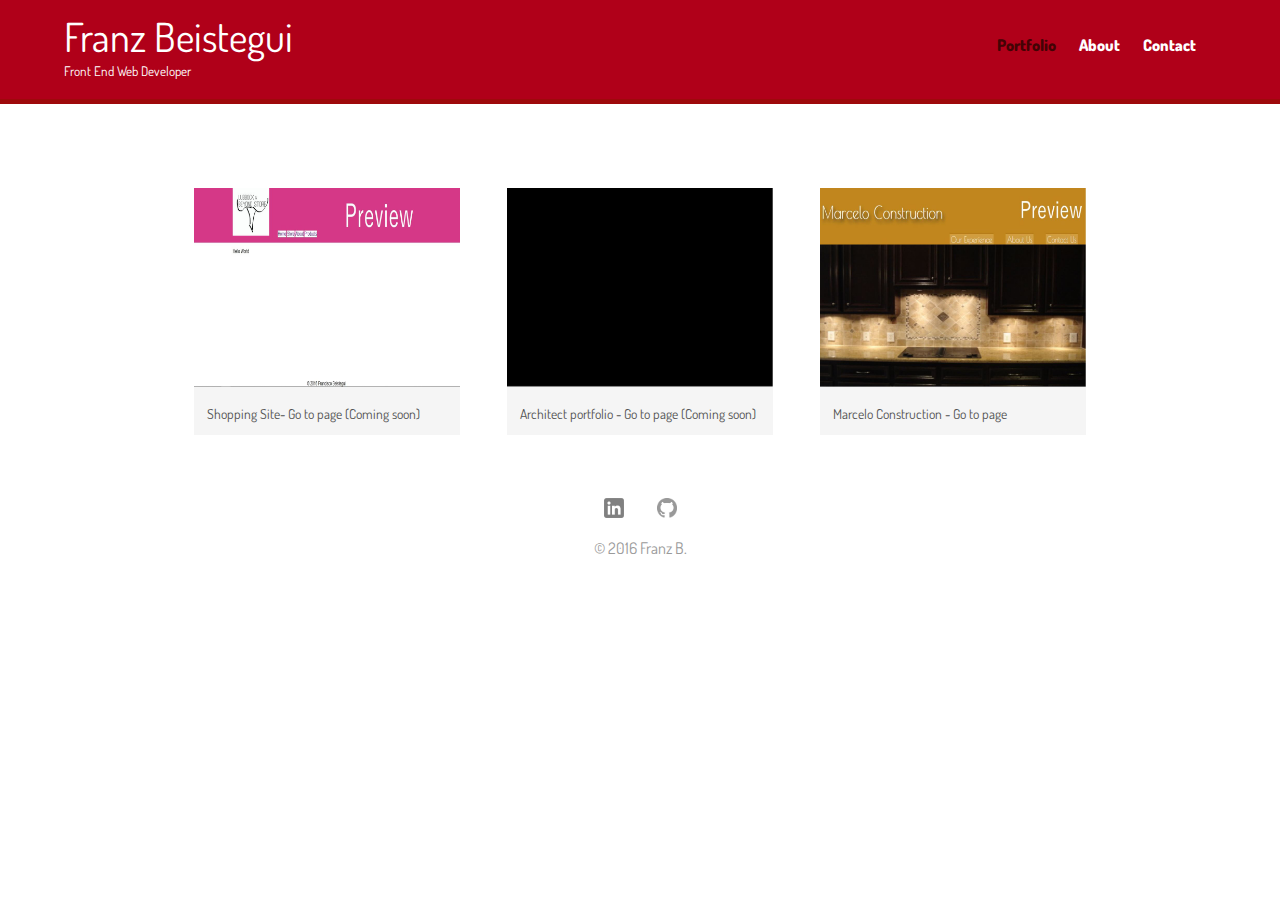
<file: index.html>
<!DOCTYPE html>
<html>
	<head>
		<meta charset="utf-8">
		<title> Francisco Beistegui | Front End Web Developer </title>
        <link rel="stylesheet" href="css/normalize.css">
        <link href='https://fonts.googleapis.com/css?family=Dosis' rel='stylesheet' type='text/css'>
        <link rel="stylesheet" href="css/main.css">
        <link rel="stylesheet" href="css/responsive.css">
        <meta name="viewport" content="width=device-width, initial-scale=1.0">

        
     
	</head>
	<body>
		<header>
        <a href="index.html" id="logo">
		<h1> Franz Beistegui </h1>
		<h2> Front End Web Developer </h2>
        </a>
        <nav>
        	<ul>
            	<li><a href="index.html" class="selected">Portfolio</a></li>
                <li><a href="about.html">About</a></li>
                <li><a href="contact.html">Contact</a></li>
            </ul>	
         </nav>
		</header>
			<div id="wrapper">
		
                <section>
                    <ul id="gallery"> 
                        <li>
                        <a href="img/shoppingpage.jpg">
                            <img src="img/shoppingpage.jpg" alt=""></a>
                            <a href="../ShoppingPage/index.html">
                            <p>Shopping Site- Go to page (Coming soon)</p></a>
                        </li>
                        
                        <li>
                        <a href="img/black.jpg">
                            <img src="img/black.jpg" alt=""></a>
                            <p>Architect portfolio - Go to page (Coming soon)</p>
                            
                        </li>
                        
                        <li>
                            <a href="img/marceloconstruction.jpg">
                            <img src="img/marceloconstruction.jpg" alt=""></a>
                            <a href="../MarceloConstruction/index.html">
                            <p>Marcelo Construction - Go to page </p>
                            </a>
                        
                            
                        </li>
                    
                        
                    </ul>
                </section>
            </div>
                <footer>
                    <a href="https://www.linkedin.com/in/franciscobeistegui?trk=nav_responsive_tab_profile"><img src="img/linkedin-wrap.png" alt="Linkedin Logo" class="social-icon"></a>

                    <a href=https://github.com/FranzB123><img src="img/github.jpg" alt="Github Logo" class="social-icon"></a>
                   
                    <p>&copy; 2016 Franz B.</p>
                </footer>
         
	</body>
</html>
</file>
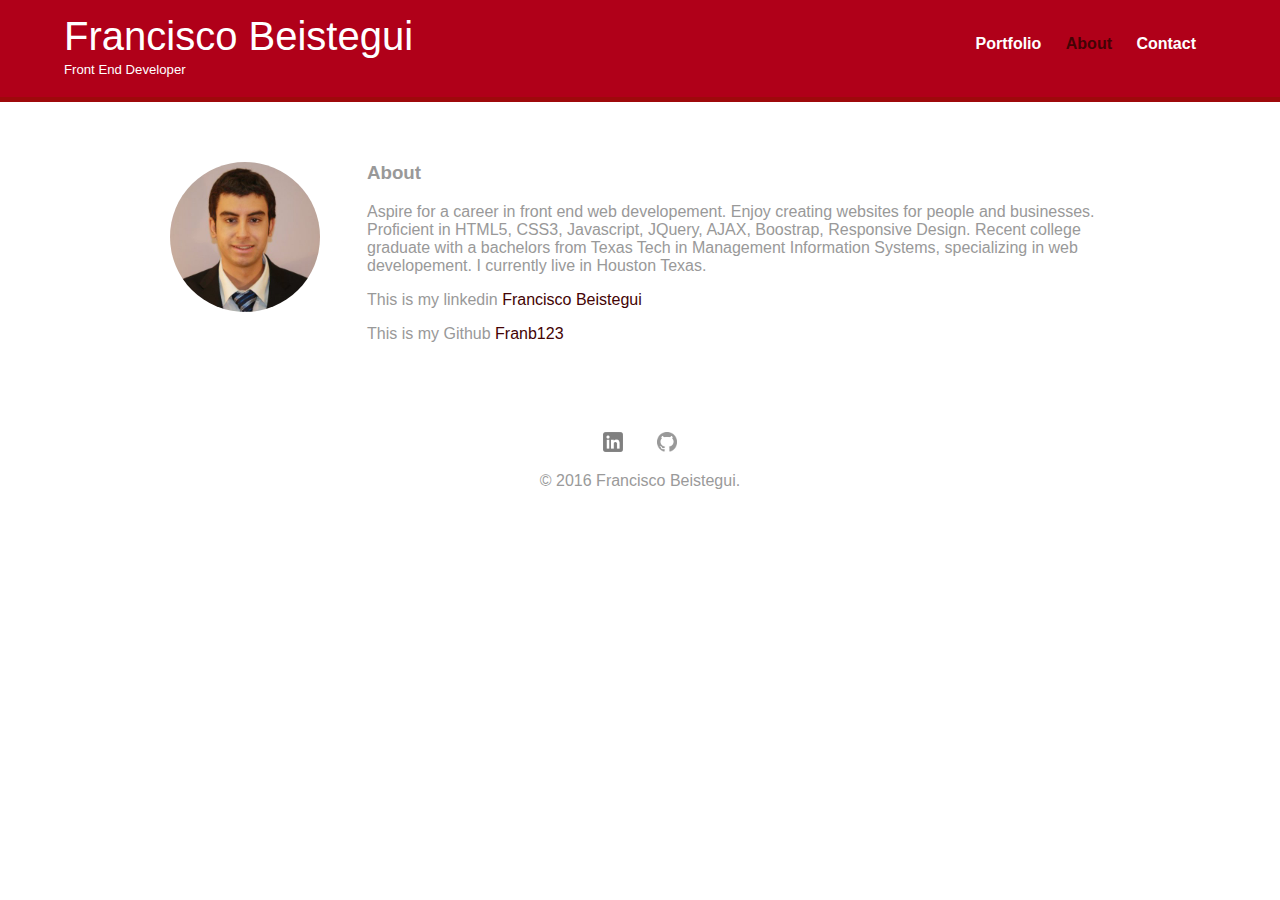
<file: about.html>
<!DOCTYPE html>
<html>
	<head>
		<meta charset="utf-8">
		<title> Francisco Beistegui | Front End Developer </title>
        <link rel="stylesheet" href="css/normalize.css">
        <link rel="stylesheet" type="text/css" href="https://fonts.googleapis.com/css?family=Changa+One|Open+Sans:400,700,700italic,400italic,800,800italic">
        <link rel="stylesheet" href="css/main.css">
        <link rel="stylesheet" href="css/responsive.css">
        <meta name="viewport" content="width=device-width, initial-scale=1.0">
        
     
	</head>
	<body>
		<header>
        <a href="index.html" id="logo">
		<h1> Francisco Beistegui </h1>
		<h2> Front End Developer </h2>
        </a>
        <nav>
        	<ul>
            	<li><a href="index.html" >Portfolio</a></li>
                <li><a href="about.html" class="selected">About</a></li>
                <li><a href="contact.html">Contact</a></li>
            </ul>	
         </nav>
		</header>
			<div id="wrapper">
		
                <section>
                <img src="img/fran.jpg" alt="Photograph of Francisco Beistegui" class="profile-photo">
                <h3>About </h3>
                <p>Aspire for a career in front end web developement. Enjoy creating websites for people and businesses. Proficient in HTML5, CSS3, Javascript, JQuery, AJAX, Boostrap, Responsive Design. Recent college graduate with a bachelors from Texas Tech in Management Information Systems, specializing in web developement. I currently live in Houston Texas.</p>
                <p>This is my linkedin<a href="https://www.linkedin.com/in/franciscobeistegui?trk=hp-identity-name">			                    Francisco Beistegui</a></p>
                <p>This is my Github<a href="https://github.com/franb123">             Franb123</a></p>
                
                </section>
                
                <footer>
                  <a href="https://www.linkedin.com/in/franciscobeistegui?trk=nav_responsive_tab_profile"><img src="img/linkedin-wrap.png" alt="Linkedin Logo" class="social-icon"></a>

                  <a href=https://github.com/franb123><img src="img/github.jpg" alt="Github Logo" class="social-icon"></a>
                   
                    <p>&copy; 2016 Francisco Beistegui.</p>
                </footer>
         </div>
	</body>
</html>
</file>
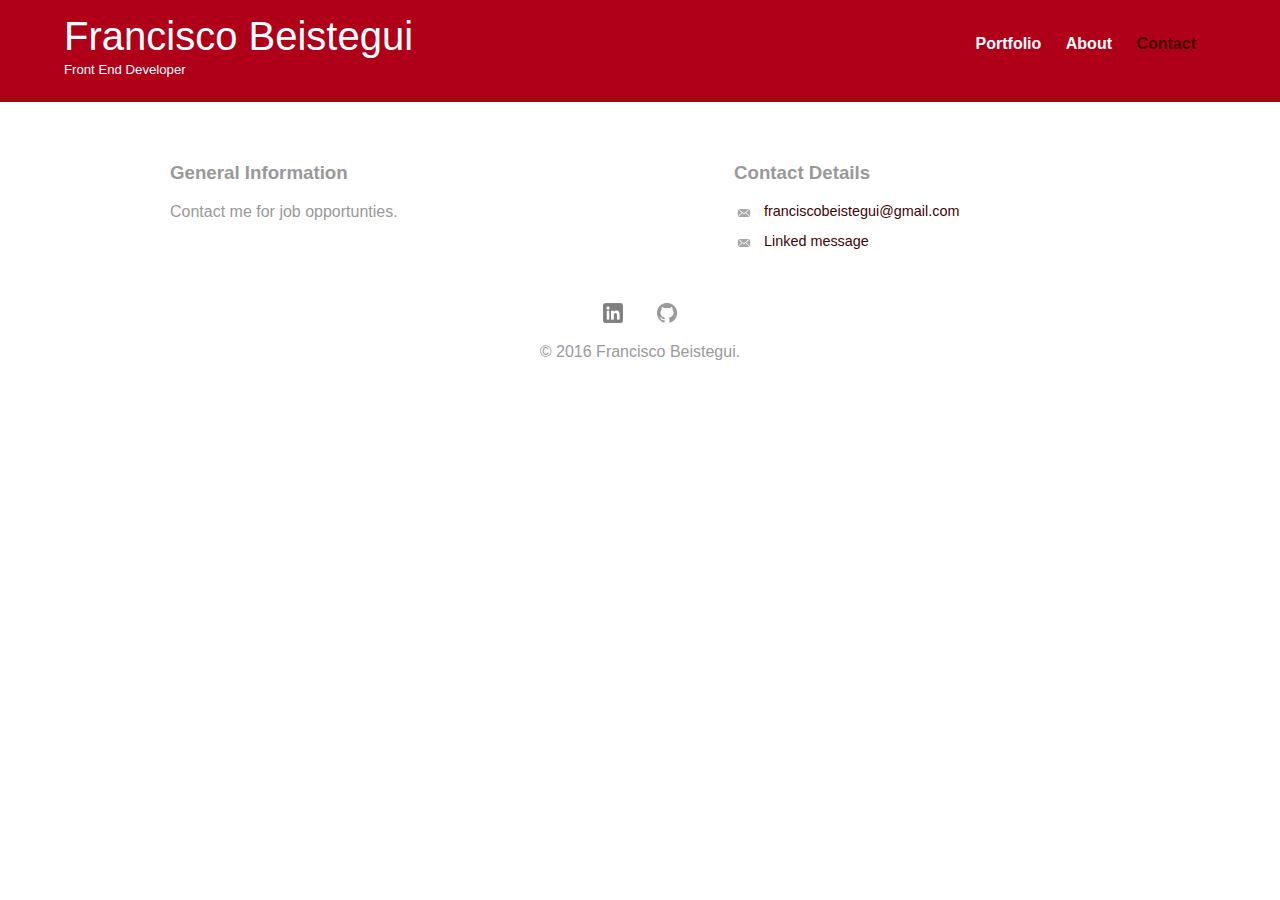
<file: contact.html>
<!DOCTYPE html>
<html>
	<head>
		<meta charset="utf-8">
		<title> Francisco Beistegui | Front End Developer </title>
        <link rel="stylesheet" href="css/normalize.css">
        <link rel="stylesheet" type="text/css" href="https://fonts.googleapis.com/css?family=Changa+One|Open+Sans:400,700,700italic,400italic,800,800italic">
        <link rel="stylesheet" href="css/main.css">
        <link rel="stylesheet" href="css/responsive.css">
        <meta name="viewport" content="width=device-width, initial-scale=1.0">
        
     
	</head>
	<body>
		<header>
        <a href="index.html" id="logo">
		<h1> Francisco Beistegui </h1>
		<h2> Front End Developer </h2>
        </a>
        <nav>
        	<ul>
            	<li><a href="index.html" >Portfolio</a></li>
                <li><a href="about.html" >About</a></li>
                <li><a href="contact.html" class="selected">Contact</a></li>
            </ul>	
         </nav>
		</header>
			<div id="wrapper">
		
                <section id="primary">
               		<h3>General Information</h3>
                    <p>Contact me for job opportunties.</p>
                </section>
                
                <section id="secondary">
               			<h3>Contact Details</h3>
                        <ul class="contact-info">
                        
                        <li class="mail"><a href="mailto:franciscobeistegui@gmail.com">franciscobeistegui@gmail.com</a>
                        <li class="linkedin"><a href="https://www.linkedin.com/messaging/thread/6121552379440611328">		                         Linked message</a></li>
                        </li>
                        </ul>
                </section>
                
                <footer>
                <a href="https://www.linkedin.com/in/franciscobeistegui?trk=nav_responsive_tab_profile"><img src="img/linkedin-wrap.png" alt="Linkedin Logo" class="social-icon"></a>

                <a href=https://github.com/franb123><img src="img/github.jpg" alt="Github Logo" class="social-icon"></a>
                   
                    <p>&copy; 2016 Francisco Beistegui.</p>
                </footer>
         </div>
	</body>
</html>
</file>
<file: css/main.css>
/*******************
GENERAL
********************/

body {
	font-family: 'Dosis', sans-serif;
}

#wrapper {
	max-width: 940px;
	margin: 0 auto;
	padding: 0 5%;
}

a {
	text-decoration: none;
	
}

img {
	max-width: 100%;
}

h3 {
	margin: 0 0 1em 0;
}


/*******************
HEADING
********************/

header {
	float: left;
	margin: 0 0 30px 0;
	padding: 5px 0 0 0;
	width: 100%;
}
#logo {
	text-align: center;
	margin: 0;
}

h1 {
	font-family: 'Dosis', sans-serif;
	margin: 15px 0;
	font-size: 1.75em;
	font-weight: normal;
	line-height: 0.8em;
}
h2 {
	font-size: .75em;
	margin: -5px 0 0;
	font-weight: normal;
}

/*******************
NAVIGATION
********************/

nav {
	text-align: center;
	padding: 10px 0;
	margin: 20px 0 0;
}

nav ul {
	list-style: none;
	margin: 0 10px;
	padding: 0;
	
}

nav li {
	display: inline-block;
}


nav a { 
font-weight: 800;
padding: 15px 10px;
}



/**********************
FOOTER
**********************/

footer {
	font-size: 1.0em;
	text-align: center;
	clear: both;
	padding-top: 30px;
	color: #9a9a9a;
}

.social-icon {
	width: 20px;
	height: 20px;
	margin: 0px 5px;
	padding: 10px 10px 0px 10px;
}

/*******************
PAGE PORTFOLIO
********************/

#gallery {
	margin: 0;
	padding: 0;
	list-style: none;
}

#gallery li {
	float: left;
	width: 45%;
	margin: 2.5%;
	background-color: #f5f5f5;
	color: #bdc3c7;
}

#gallery li p {
	margin: 0;
	padding: 5%;
	font-size: 0.85em;
	color: #525252;
}

/********************
PAGE ABOUT
**********************/

.profile-photo {
	display: block;
	max-width: 150px;
	margin: 0px auto 30px;
	border-radius: 100%;
}

/********************
PAGE CONTACT
********************/

.contact-info {
	list-style:none;
	padding: 0;
	margin: 0;
	font-size: 0.9em;
	
}

.contact-info a {
display: block;
	min-height: 20px;
	background-repeat: no-repeat;
	background-size: 20px 20px;
	padding: 0 0 0 30px;
	margin: 0 0 10px;
}


.contact-info li.mail a {
	background-image: url('../img/mail.png');	
}
.contact-info li.linkedin a {
	background-image: url('../img/mail.png');	
}





/********************
COLORS
********************/

	/* site body */
body {
	background-color: #fff;
	color: #999;
	}
	
	/* red header */
header {
	background: #B00019;
	border-color: #B00000;
}	
	
/* nav background on mobile */
nav { 
background: #9E090B;
}

h1, h2 {
	color: #fff;
}

/* logo text */

a {
	color: #430304;
}

/* nav link */
nav a, nav a:visited {
	color: #fff;
}

/* selected nav link */

nav a.selected, nav a:hover {
	color: #430304;
	}
</file>
<file: css/responsive.css>
@media screen and (min-width: 480px) {
		/*******************
		TWO COLUMN LAYOUT
		********************/
		
		#primary {
			width: 50%;
			float: left;
			
			}
			
		#secondary {
			width: 40%;
			float: right;
				
			}
			
		/*******************
		PORTFOLIO PAGE
		********************/
		
		#gallery li {
			width: 28.3333%;
		}
		
		#gallery li:nth-child(4n) {
			clear: left;
		}
	
	/*******************
		PORTFOLIO PAGE
	********************/
	
	.profile-photo {
		float: left;
		margin: 0 5% 80px 0;
	}
		
	}
	
@media screen and (min-width: 660px) {
	
		/*******************
		HEADER
		********************/
	
	nav {
		background: none;
		float: right;
		fonbt-size: 1.125em;
		margin-right: 5%;
		text-align: right;
		width: 45%;
	}
	
	#logo {
		float: left;
		margin-left: 5%;
		text-align: left;
		width: 45%;
	}
	
	h1 {
		font-size: 2.5em;
	}
	
	h2 {
		font-size: 0.825em;
		margin-bottom: 20px;
	}
	header {
		border-bottom: 5px solid #9E090B;
		margin-bottom: 60px;
	}
}
</file>
